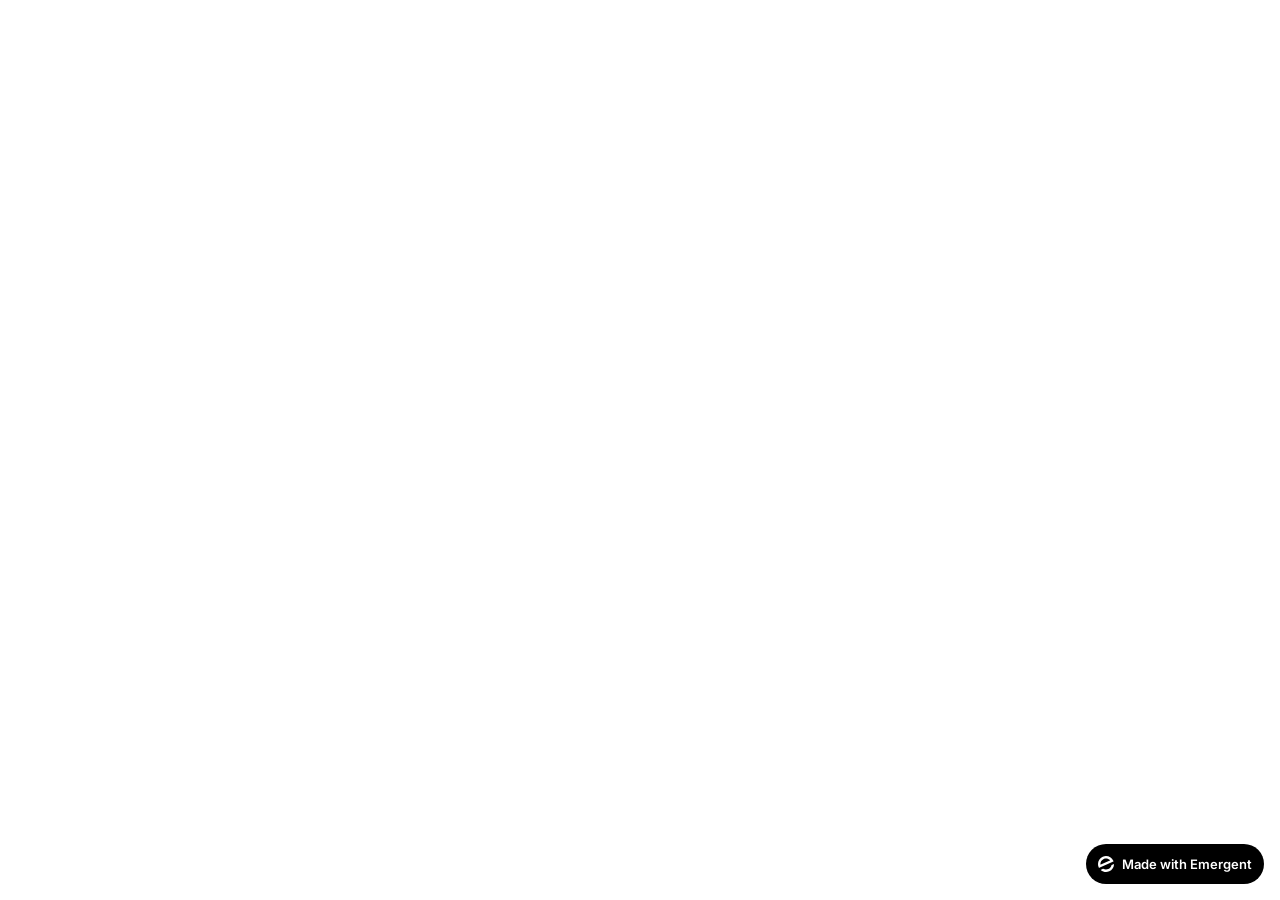
<file: frontend/public/index.html>
<!doctype html>
<html lang="en">
    <head>
        <meta charset="utf-8" />
        <meta name="viewport" content="width=device-width, initial-scale=1" />
        <meta name="theme-color" content="#1a2980" />
        <meta name="description" content="Automatic Solutions Iberia — MasterReseller de Automated Logic en España y Portugal. Soluciones de automatización y control de edificios." />
        <link rel="icon" type="image/x-icon" href="%PUBLIC_URL%/favicon.ico" />
        <link rel="icon" type="image/png" sizes="32x32" href="%PUBLIC_URL%/favicon-32.png" />
        <link rel="icon" type="image/png" sizes="16x16" href="%PUBLIC_URL%/favicon-16.png" />
        <link rel="apple-touch-icon" sizes="180x180" href="%PUBLIC_URL%/apple-touch-icon.png" />
        <link rel="icon" type="image/png" sizes="192x192" href="%PUBLIC_URL%/android-chrome-192.png" />
        <link rel="preconnect" href="https://fonts.googleapis.com" />
        <link rel="preconnect" href="https://fonts.gstatic.com" crossorigin />
        <link href="https://fonts.googleapis.com/css2?family=Inter:wght@600&display=swap" rel="stylesheet" />
        <!--
        manifest.json provides metadata used when your web app is installed on a
        user's mobile device or desktop. See https://developers.google.com/web/fundamentals/web-app-manifest/
        -->
        <!--
        Notice the use of %PUBLIC_URL% in the tags above.
        It will be replaced with the URL of the `public` folder during the build.
        Only files inside the `public` folder can be referenced from the HTML.

        Unlike "/favicon.ico" or "favicon.ico", "%PUBLIC_URL%/favicon.ico" will
        work correctly both with client-side routing and a non-root public URL.
        Learn how to configure a non-root public URL by running `npm run build`.
        -->
        <title>Automatic Solutions Iberia — Building Automation & Control</title>
        <script>window.addEventListener("error",function(e){if(e.error instanceof DOMException&&e.error.name==="DataCloneError"&&e.message&&e.message.includes("PerformanceServerTiming")){e.stopImmediatePropagation();e.preventDefault()}},true);</script>
        <script src="https://assets.emergent.sh/scripts/emergent-main.js"></script>
    </head>
    <body>
        <noscript>You need to enable JavaScript to run this app.</noscript>
        <div id="root"></div>
        <!--
      This HTML file is a template.
      If you open it directly in the browser, you will see an empty page.

      You can add webfonts, meta tags, or analytics to this file.
      The build step will place the bundled scripts into the <body> tag.

      To begin the development, run `npm start` or `yarn start`.
      To create a production bundle, use `npm run build` or `yarn build`.
    -->
        <a
            id="emergent-badge"
            target="_blank"
            href="https://app.emergent.sh/?utm_source=emergent-badge"
            style="
                display: inline-flex !important;
                box-sizing: border-box;
                width: 178px;
                height: 40px;
                padding: 8px 12px 8px 12px;
                align-items: center !important;
                gap: 8px;
                border-radius: 50px !important;
                background: #000 !important;
                position: fixed !important;
                bottom: 16px;
                right: 16px;
                text-decoration: none;
                font-family: -apple-system, BlinkMacSystemFont,
                    &quot;Segoe UI&quot;, Roboto, Oxygen, Ubuntu, Cantarell,
                    &quot;Open Sans&quot;, &quot;Helvetica Neue&quot;,
                    sans-serif !important;
                font-size: 12px !important;
                z-index: 9999 !important;
            "
        >
            <svg xmlns="http://www.w3.org/2000/svg" width="16" height="16" viewBox="0 0 16 16" fill="none">
                <path d="M15.5702 8.13142C15.7729 8.0412 16.0007 8.18878 15.9892 8.4103C15.8374 11.3192 14.0965 14.0405 11.2531 15.3065C8.40964 16.5725 5.2224 16.0453 2.95912 14.2117C2.78676 14.072 2.82955 13.804 3.03219 13.7137L4.95677 12.8568C5.04866 12.8159 5.15446 12.823 5.24204 12.8725C6.73377 13.7153 8.59176 13.8649 10.2772 13.1145C11.9626 12.3641 13.0947 10.8833 13.4665 9.21075C13.4883 9.11256 13.5539 9.02918 13.6457 8.98827L15.5702 8.13142Z" fill="white"/>
                <path fill-rule="evenodd" clip-rule="evenodd" d="M15.3066 4.74698L15.5067 5.19653C15.5759 5.35178 15.5061 5.53366 15.3508 5.60278L1.29992 11.8586C1.14467 11.9278 0.962794 11.8579 0.893675 11.7027L0.701732 11.2716L0.693457 11.2531C-1.10317 7.21778 0.711626 2.49007 4.74692 0.693443C8.78221 -1.10318 13.51 0.711693 15.3066 4.74698ZM2.82356 8.55367C2.63552 8.63739 2.41991 8.51617 2.40853 8.31065C2.28373 6.05724 3.53858 3.85787 5.72286 2.88536C7.90715 1.91286 10.3813 2.45199 11.9724 4.05256C12.1175 4.19854 12.0633 4.43988 11.8753 4.5236L2.82356 8.55367Z" fill="white"/>
            </svg>
            <p
                style="
                    color: #FFF !important;
                    font-family: 'Inter', sans-serif !important;
                    font-size: 13px !important;
                    font-style: normal !important;
                    font-weight: 600 !important;
                    line-height: 20px !important;
                    margin: 0 !important;
                    white-space: nowrap !important;
                "
            >
                Made with Emergent
            </p>
        </a>
        <script>
            !(function (t, e) {
                var o, n, p, r;
                e.__SV ||
                    ((window.posthog = e),
                    (e._i = []),
                    (e.init = function (i, s, a) {
                        function g(t, e) {
                            var o = e.split(".");
                            2 == o.length && ((t = t[o[0]]), (e = o[1])),
                                (t[e] = function () {
                                    t.push(
                                        [e].concat(
                                            Array.prototype.slice.call(
                                                arguments,
                                                0,
                                            ),
                                        ),
                                    );
                                });
                        }
                        ((p = t.createElement("script")).type =
                            "text/javascript"),
                            (p.crossOrigin = "anonymous"),
                            (p.async = !0),
                            (p.src =
                                s.api_host.replace(
                                    ".i.posthog.com",
                                    "-assets.i.posthog.com",
                                ) + "/static/array.js"),
                            (r =
                                t.getElementsByTagName(
                                    "script",
                                )[0]).parentNode.insertBefore(p, r);
                        var u = e;
                        for (
                            void 0 !== a ? (u = e[a] = []) : (a = "posthog"),
                                u.people = u.people || [],
                                u.toString = function (t) {
                                    var e = "posthog";
                                    return (
                                        "posthog" !== a && (e += "." + a),
                                        t || (e += " (stub)"),
                                        e
                                    );
                                },
                                u.people.toString = function () {
                                    return u.toString(1) + ".people (stub)";
                                },
                                o =
                                    "init me ws ys ps bs capture je Di ks register register_once register_for_session unregister unregister_for_session Ps getFeatureFlag getFeatureFlagPayload isFeatureEnabled reloadFeatureFlags updateEarlyAccessFeatureEnrollment getEarlyAccessFeatures on onFeatureFlags onSurveysLoaded onSessionId getSurveys getActiveMatchingSurveys renderSurvey canRenderSurvey canRenderSurveyAsync identify setPersonProperties group resetGroups setPersonPropertiesForFlags resetPersonPropertiesForFlags setGroupPropertiesForFlags resetGroupPropertiesForFlags reset get_distinct_id getGroups get_session_id get_session_replay_url alias set_config startSessionRecording stopSessionRecording sessionRecordingStarted captureException loadToolbar get_property getSessionProperty Es $s createPersonProfile Is opt_in_capturing opt_out_capturing has_opted_in_capturing has_opted_out_capturing clear_opt_in_out_capturing Ss debug xs getPageViewId captureTraceFeedback captureTraceMetric".split(
                                        " ",
                                    ),
                                n = 0;
                            n < o.length;
                            n++
                        )
                            g(u, o[n]);
                        e._i.push([i, s, a]);
                    }),
                    (e.__SV = 1));
            })(document, window.posthog || []);
            posthog.init("phc_xAvL2Iq4tFmANRE7kzbKwaSqp1HJjN7x48s3vr0CMjs", {
                api_host: "https://us.i.posthog.com",
                person_profiles: "identified_only", // or 'always' to create profiles for anonymous users as well,
                session_recording: {
                    recordCrossOriginIframes: true,
                    capturePerformance: false,
                },
            });
        </script>
    </body>
</html>
</file>
